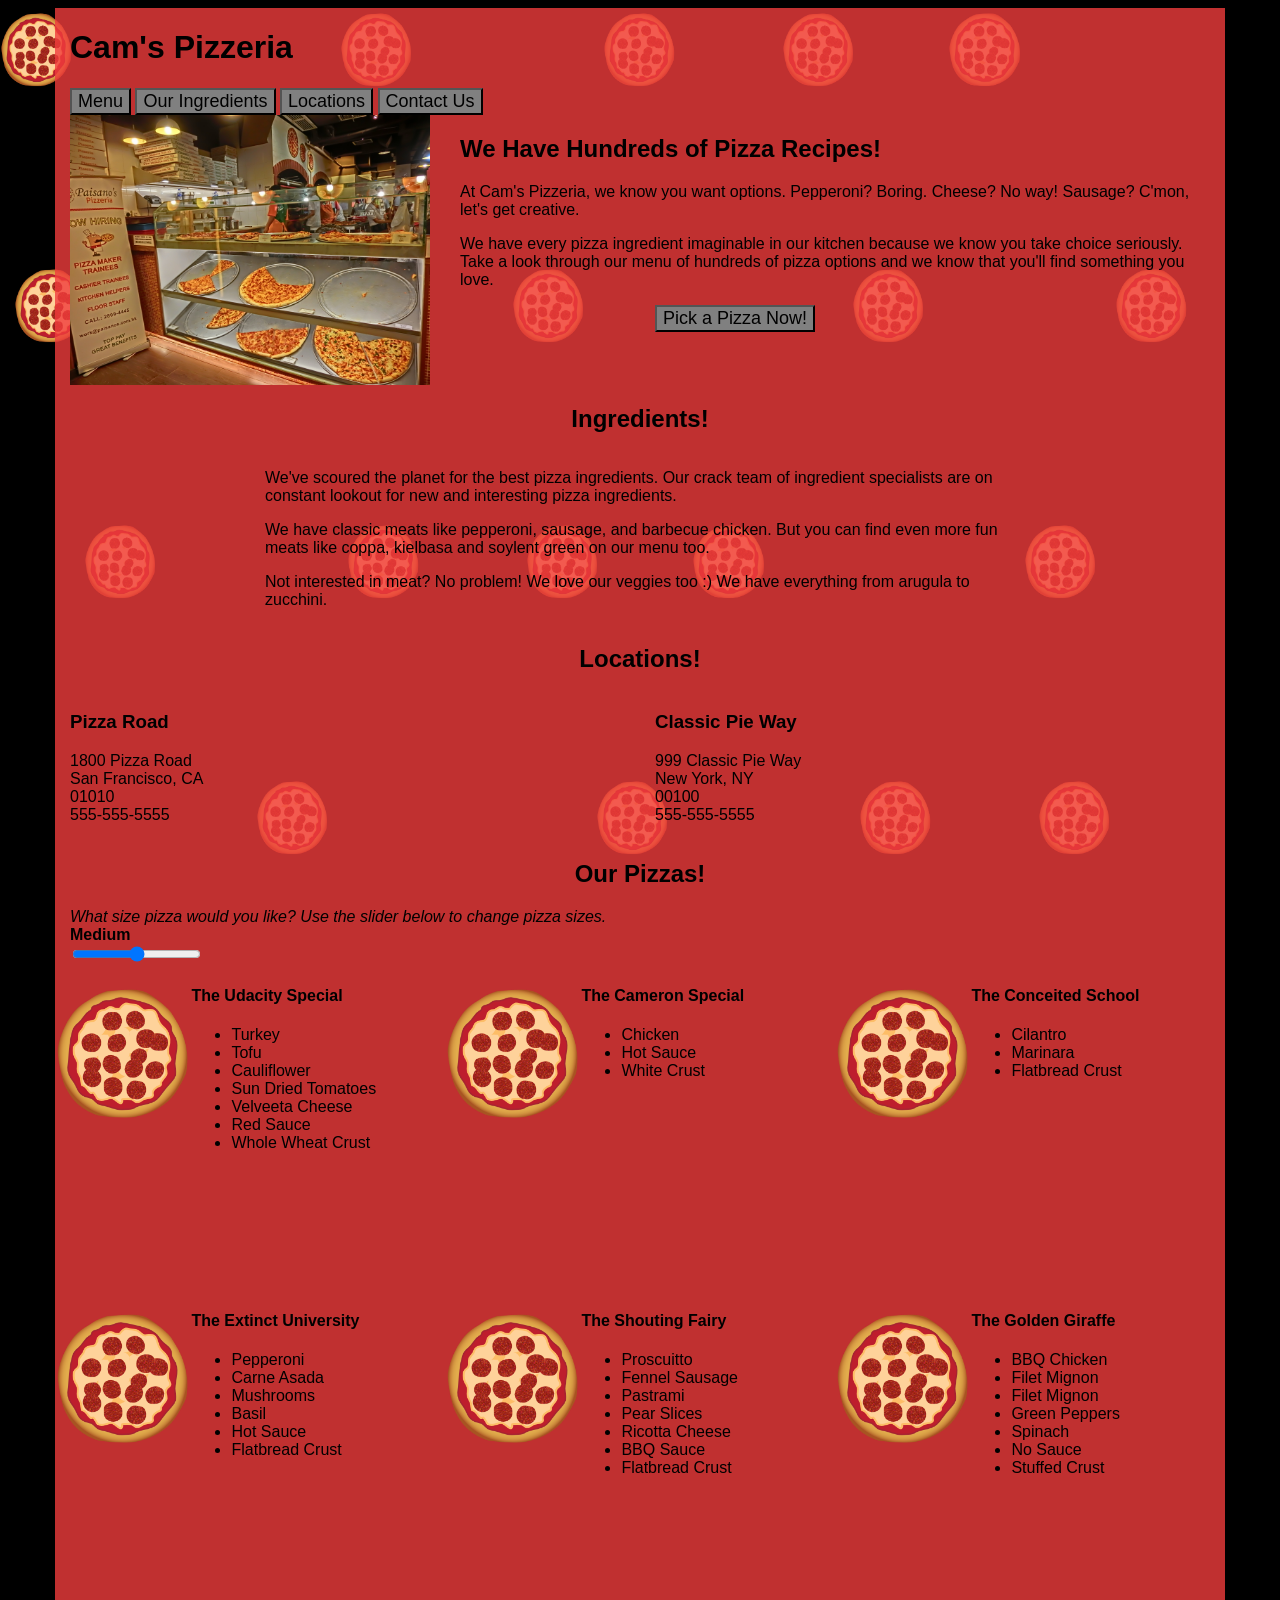
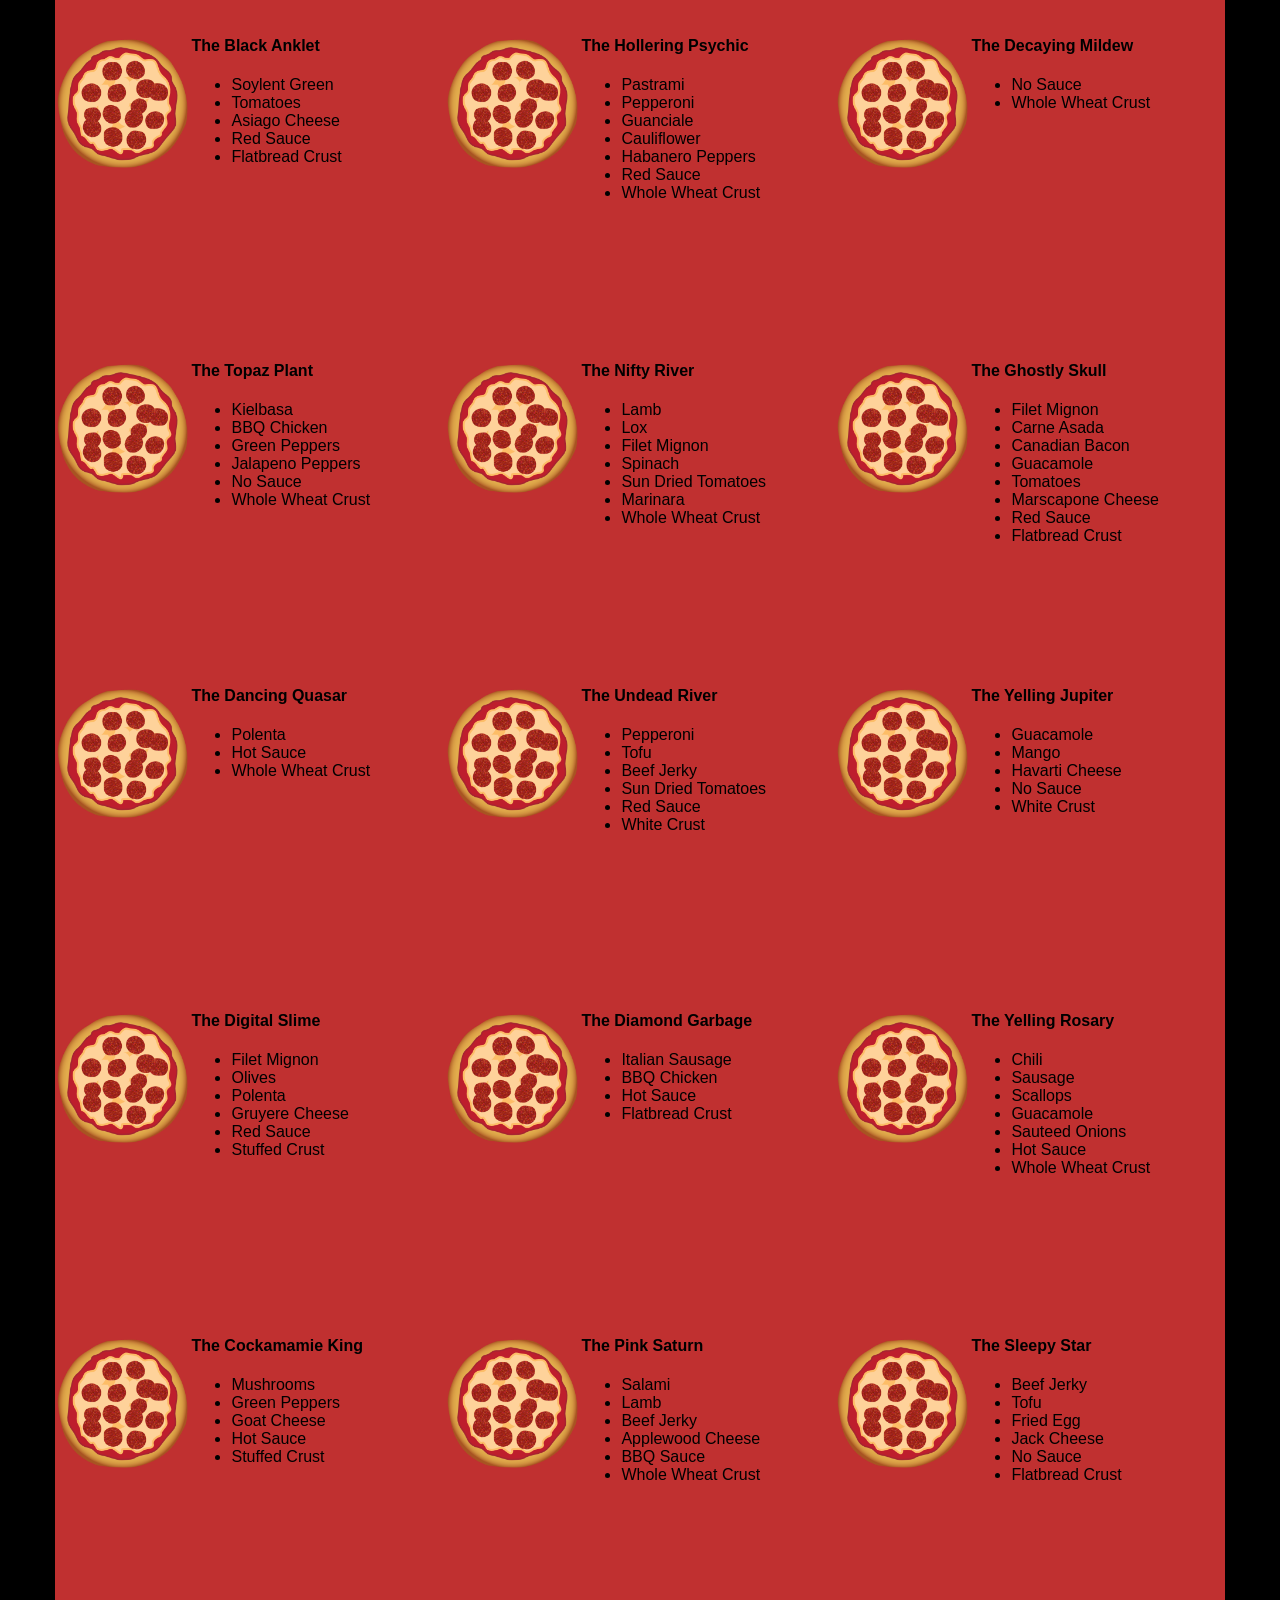
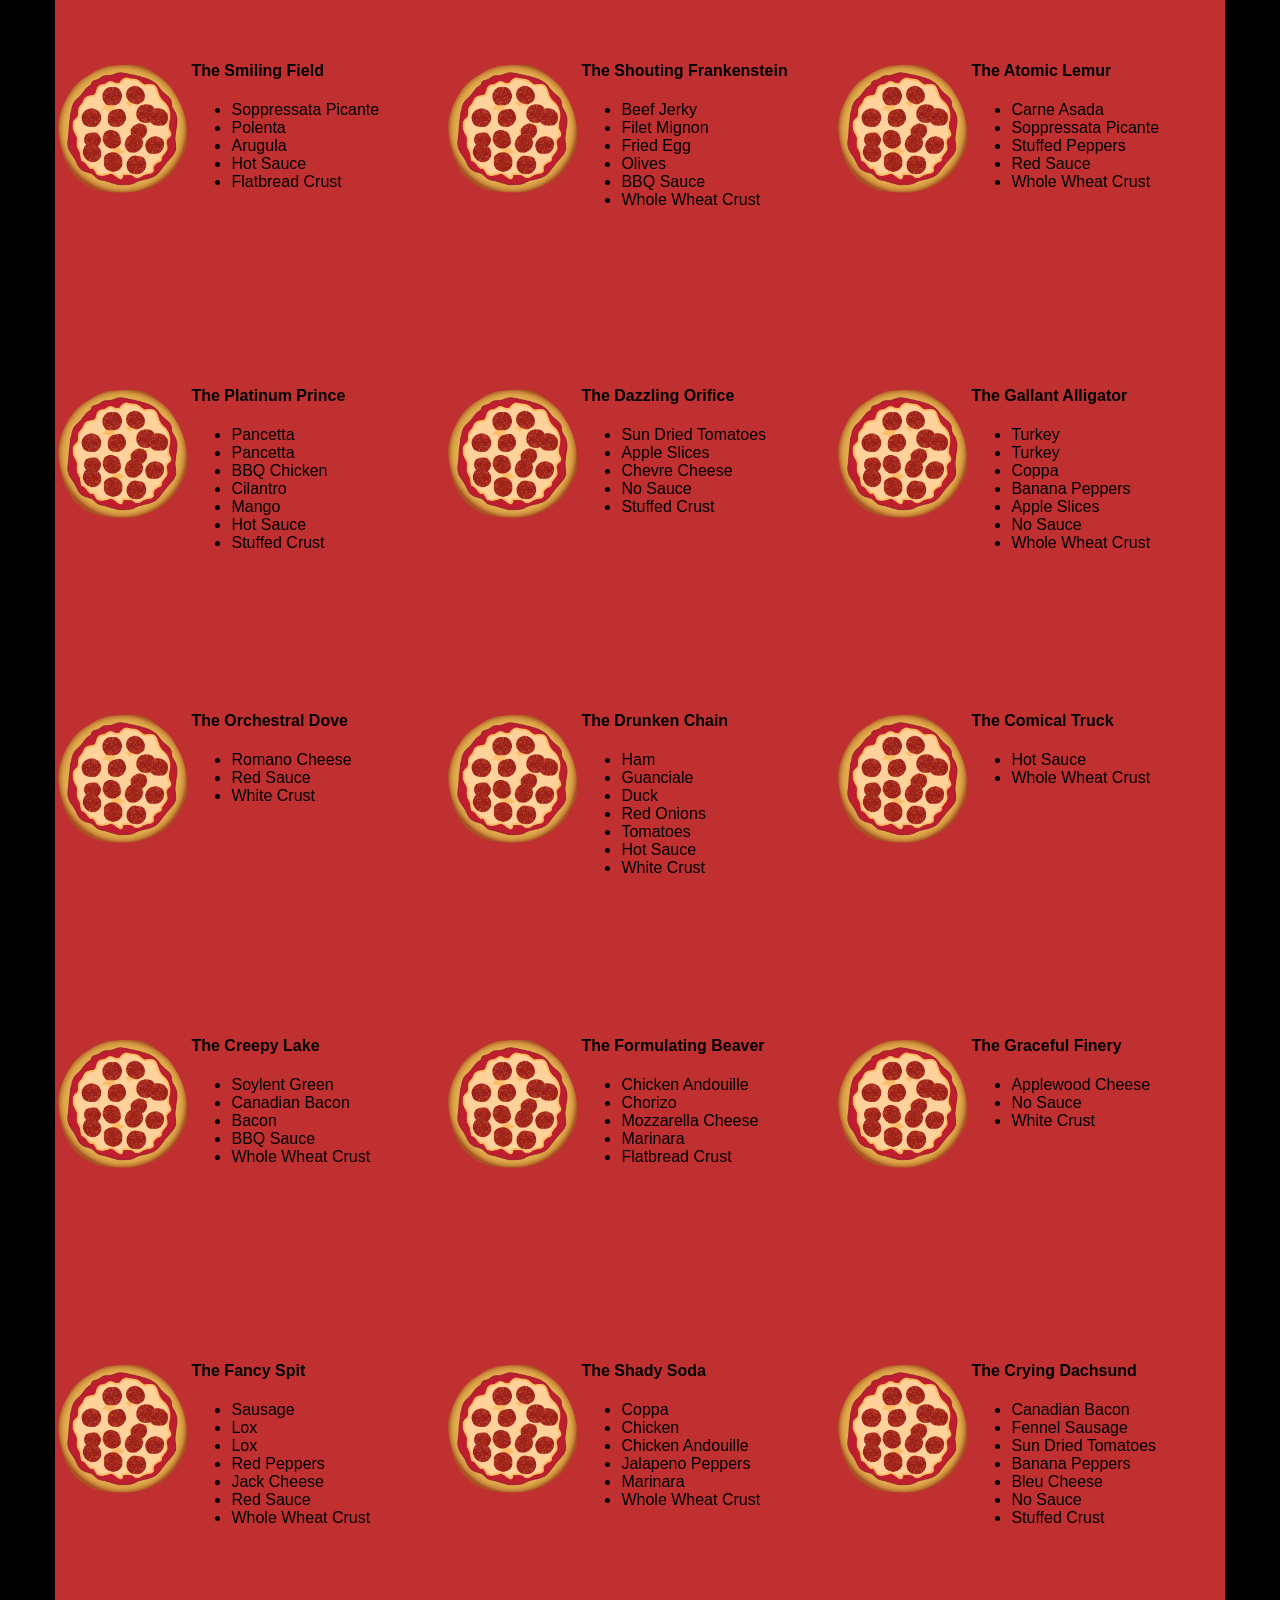
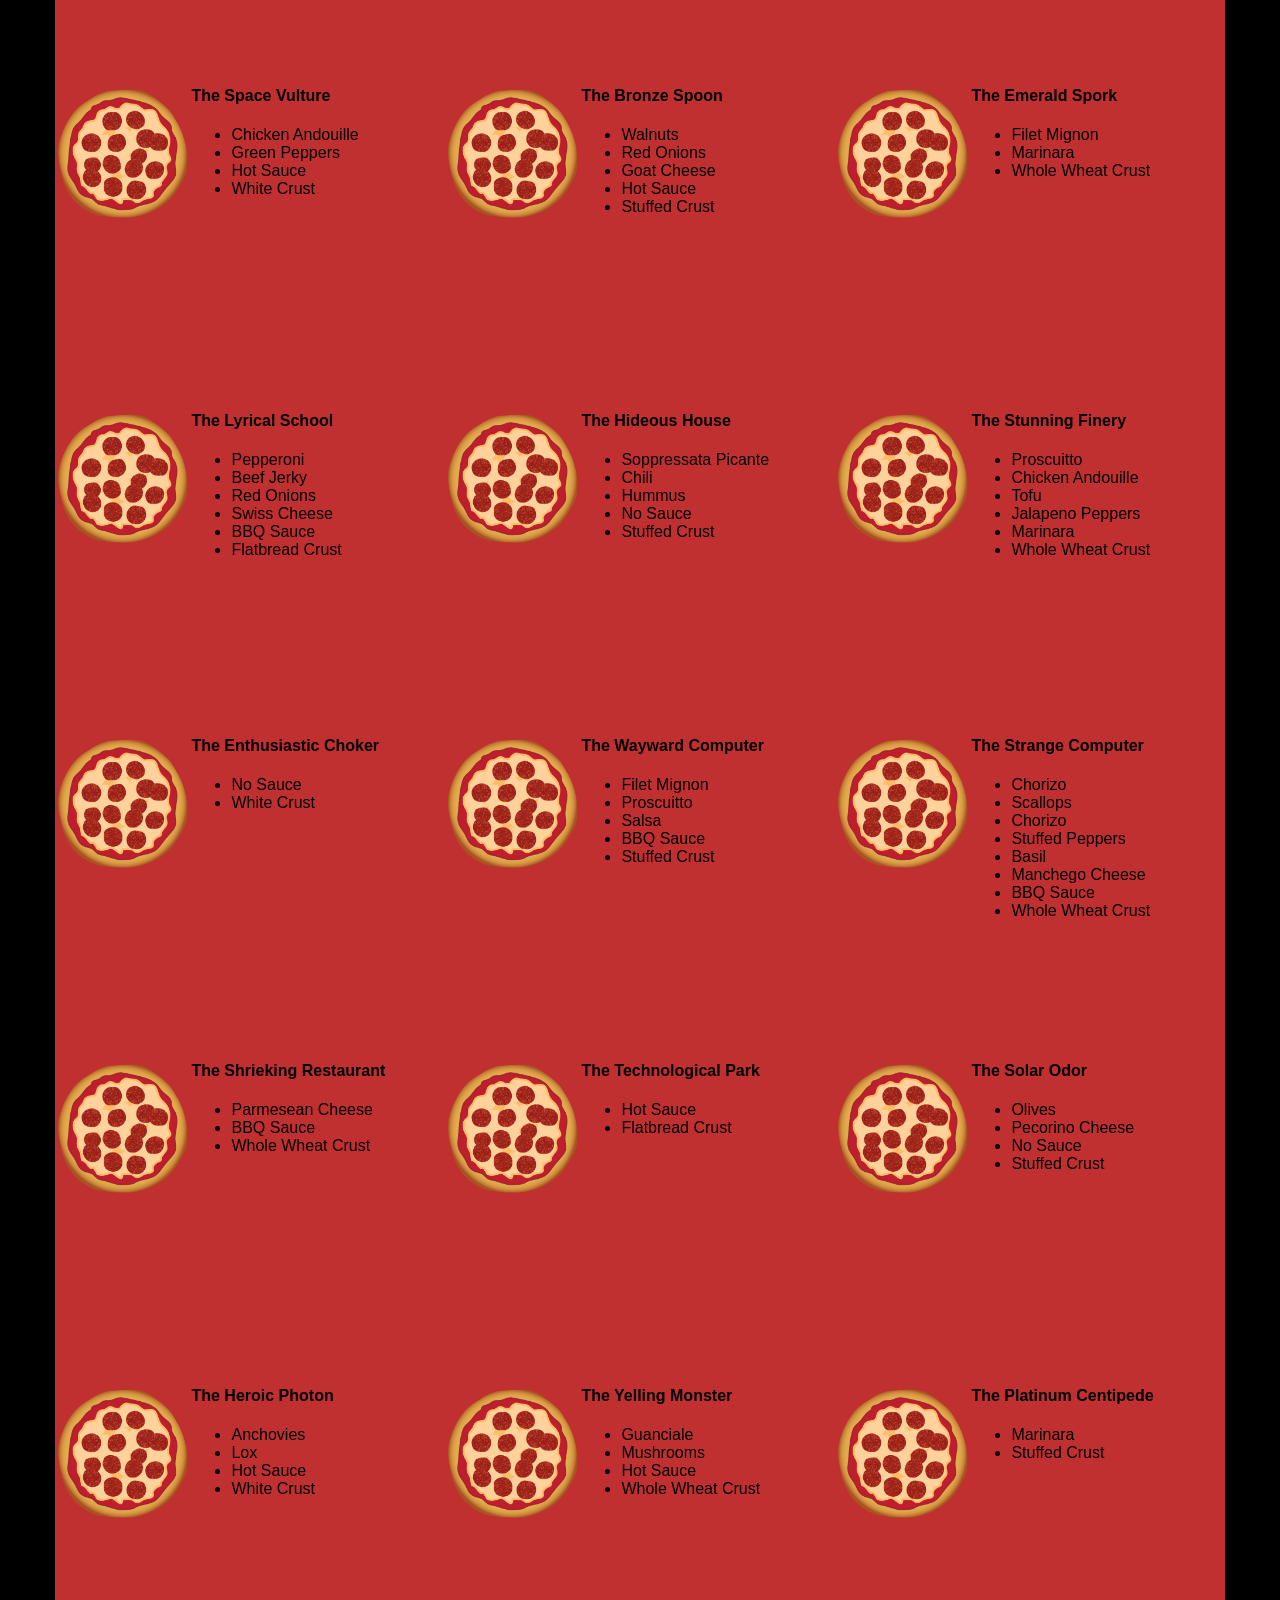
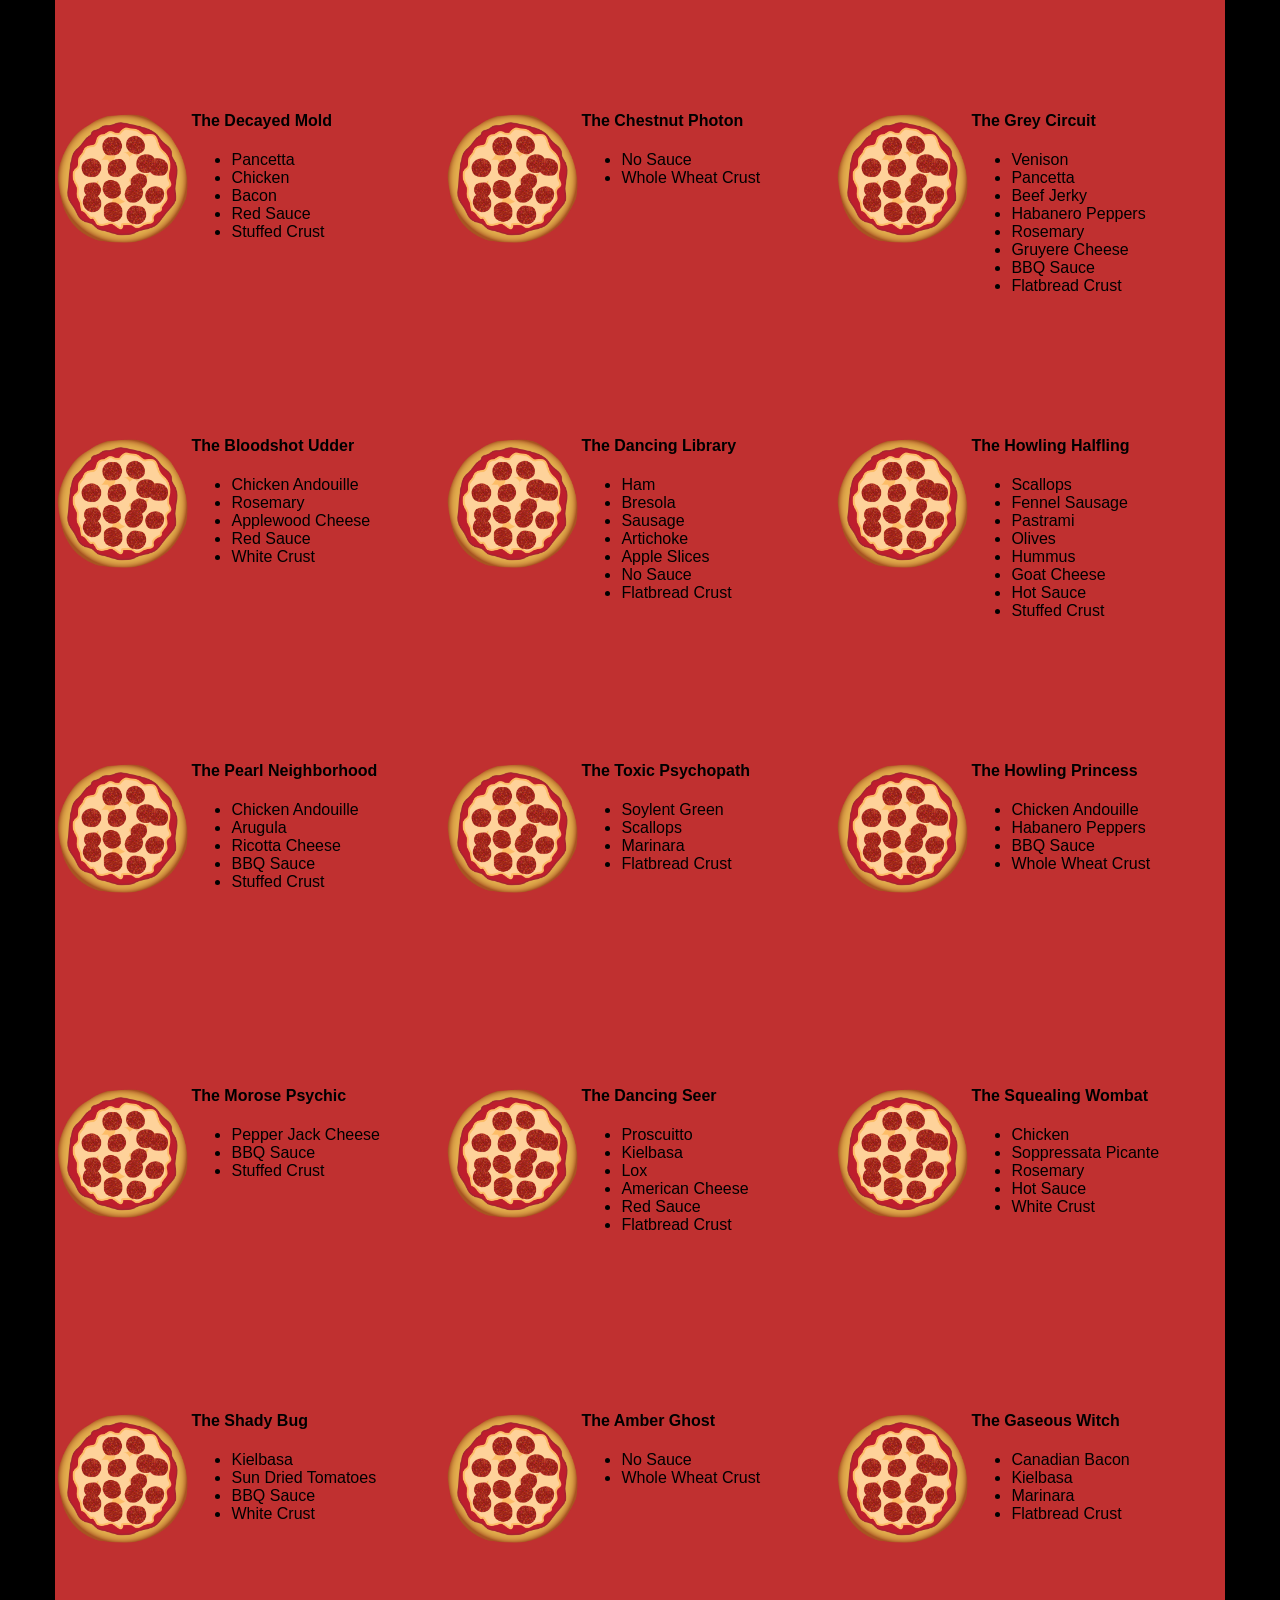
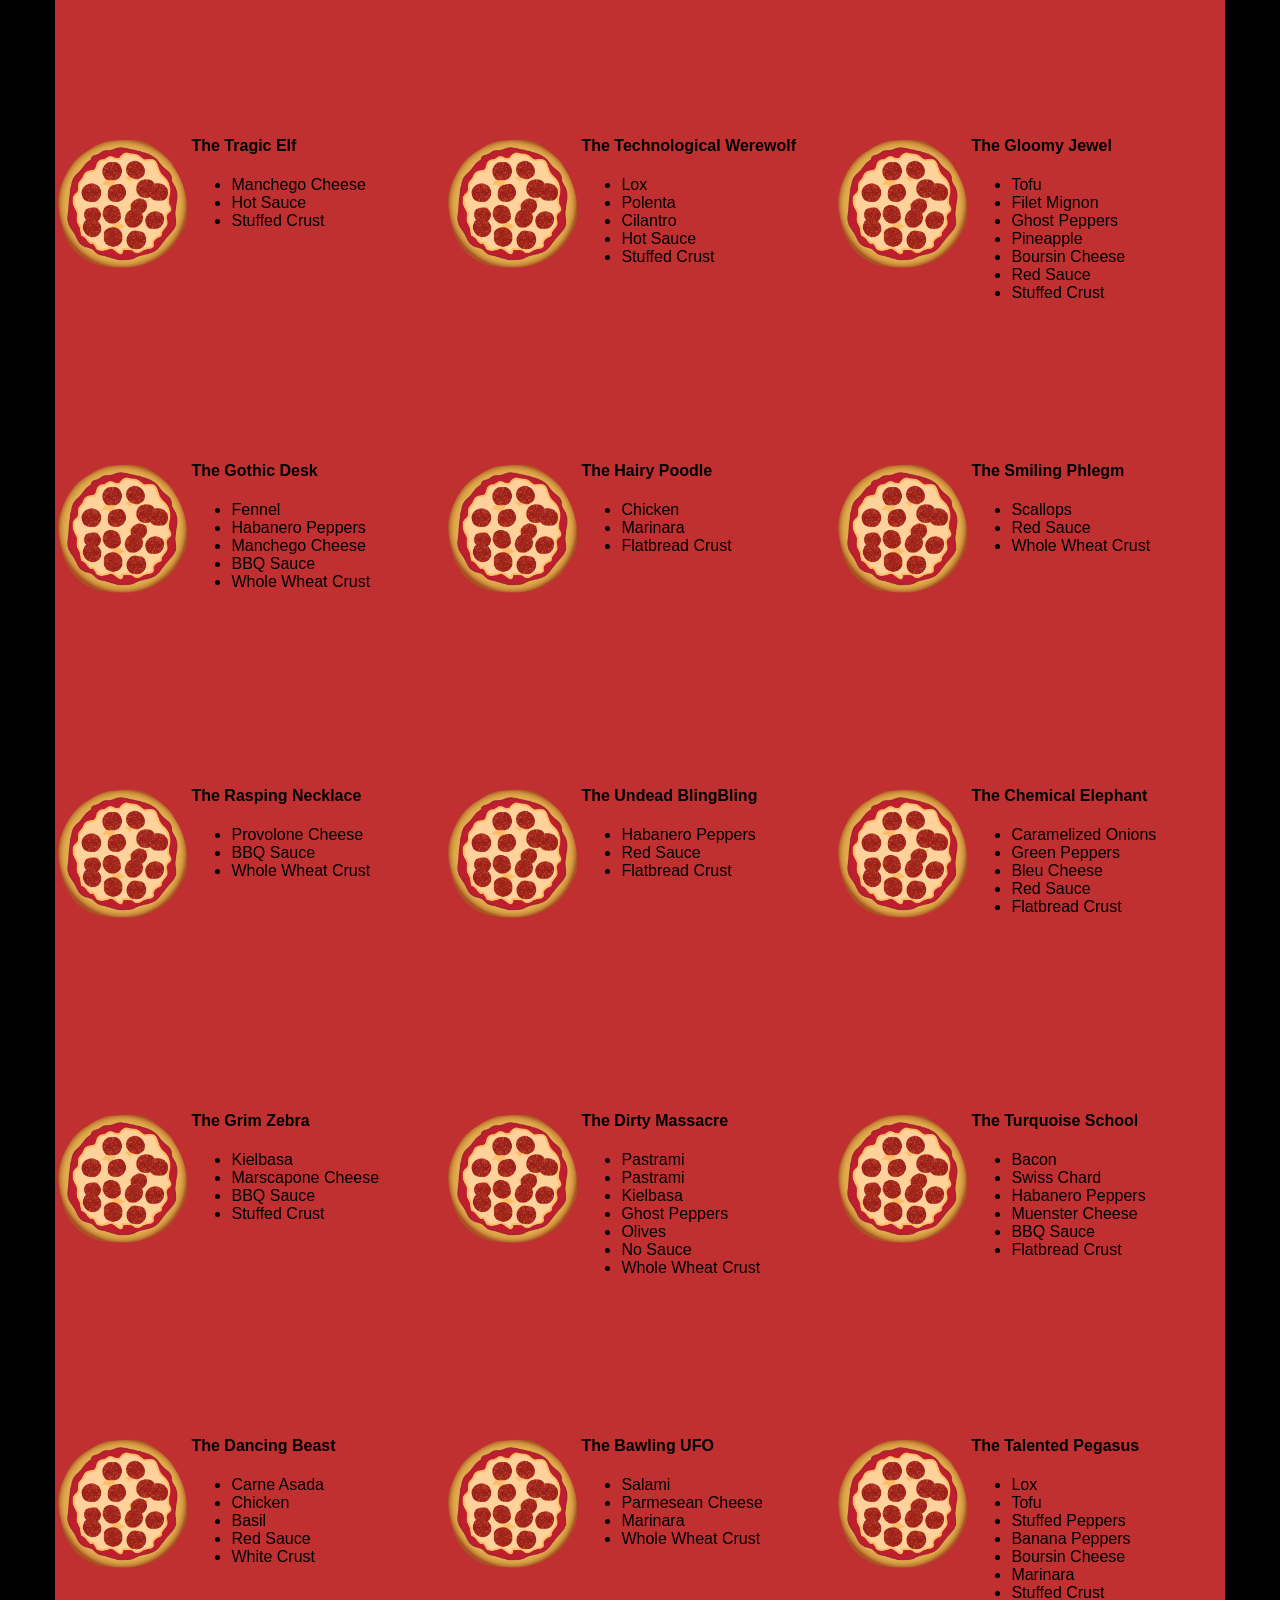
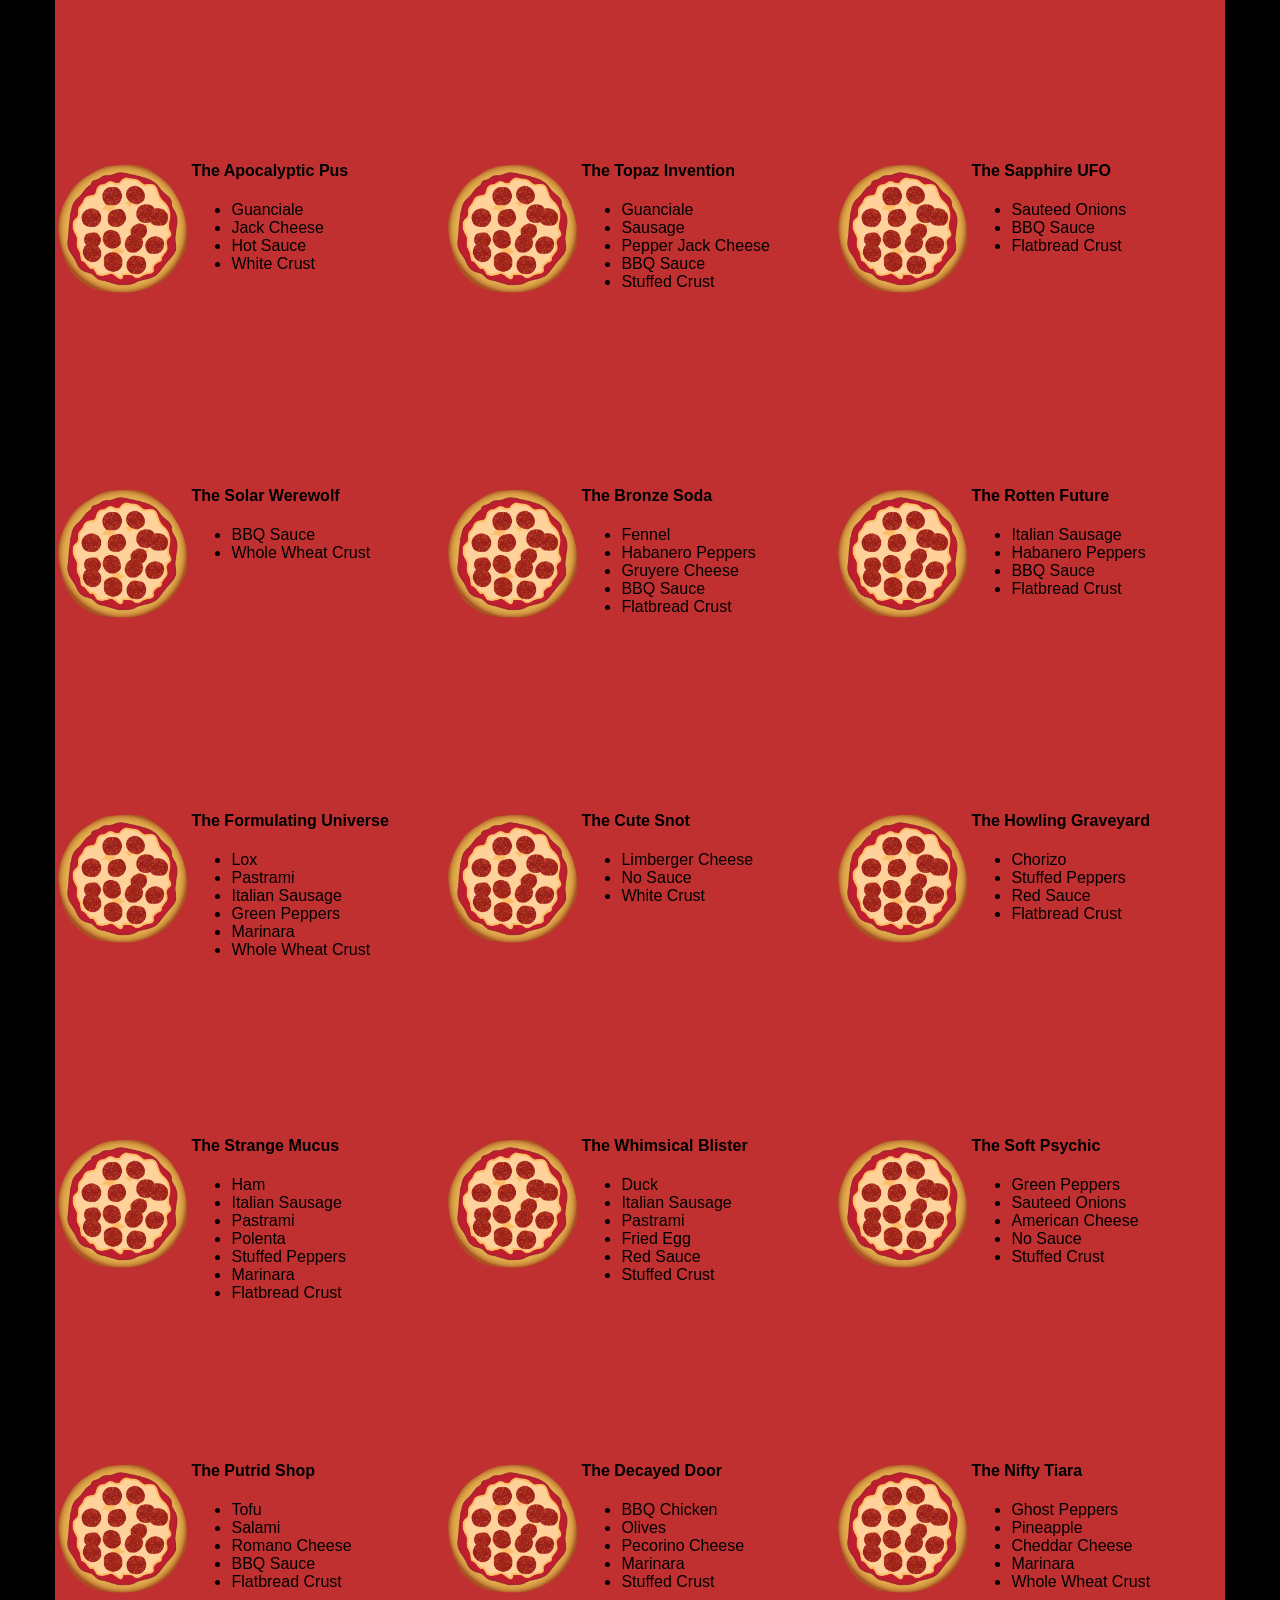
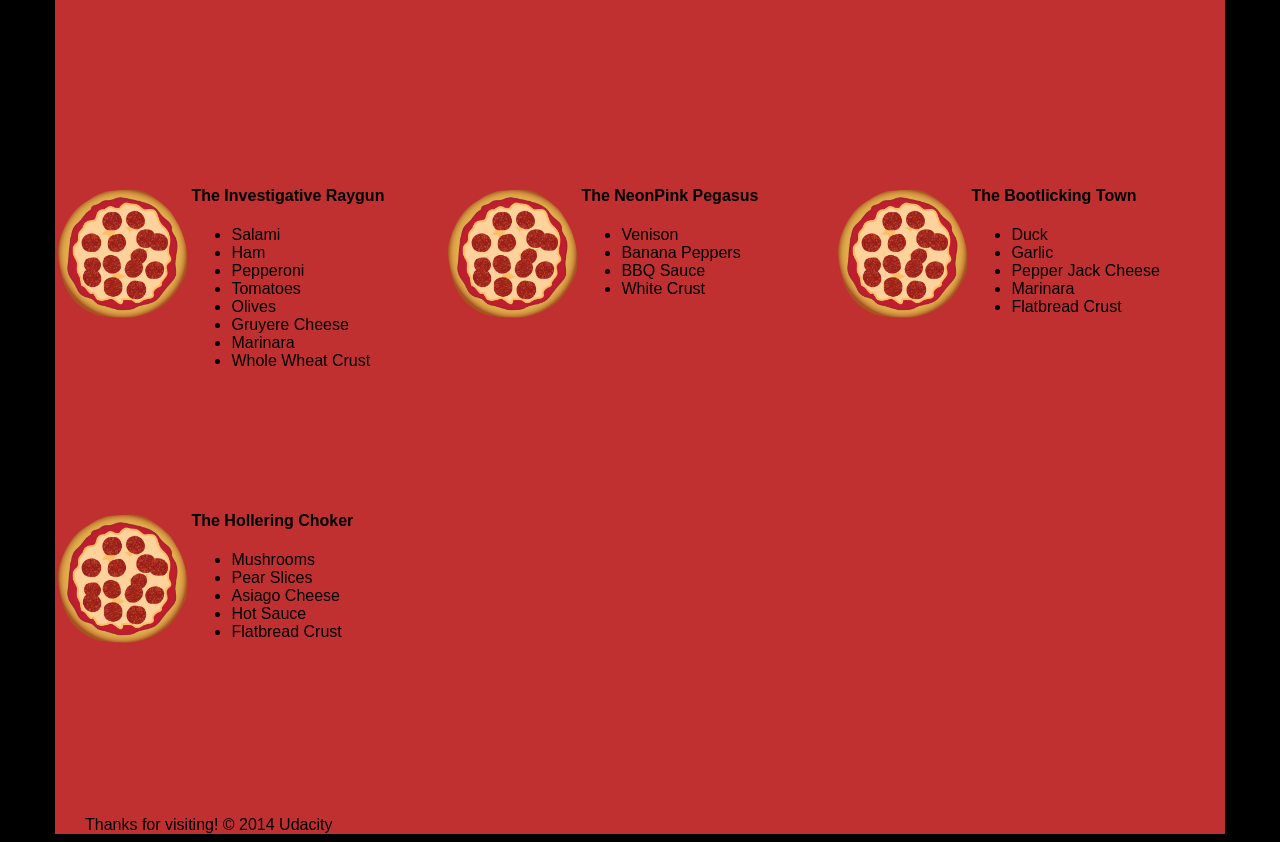
<file: views/pizza.html>
<!DOCTYPE HTML>
<html>
<head>
  <link rel="stylesheet" href="css/style.css">
  <link rel="stylesheet" href="css/bootstrap-grid.css">
</head>

<body>
  <div class="container">
    <div id="header" class="row">
      <div class="col-md-6">
        <div class="row">
          <div class="col-md-12">
            <h1>Cam's Pizzeria</h1>
            <div class="row">
              <div id="menu" class="col-md-12">
                <form action="#randomPizzas">
                  <input type="submit" value="Menu">
                </form>
                <form action="#ingredients">
                  <input type="submit" value="Our Ingredients">
                </form>
                <form action="#locations">
                  <input type="submit" value="Locations">
                </form>
                <form action="#" onsubmit="alert('Thanks for clicking! This button doesn\'t do anything because this is a fake pizzeria :\)')">
                  <input type="submit" value="Contact Us">
                </form>
              </div>
            </div>
          </div>
        </div>
      </div>
      <div id="movingPizzas1" class="col-md-6">
      </div>
    </div>
    <div id="callToAction" class="row">
      <div class="col-md-4">
        <img src="image/pizzeria.jpg" class="img-responsive"> <!-- Image credit to: http://commons.wikimedia.org/wiki/File:HK_TST_night_%E5%98%89%E8%98%AD%E9%81%93_Granville_Road_restaurant_Paisano's_Pizzeria_pizza_Dec-2013.JPG -->
      </div>
      <div class="col-md-8">
        <div class="row">
          <div class="col-md-12">
            <h2>We Have Hundreds of Pizza Recipes!</h2>
            <p>At Cam's Pizzeria, we know you want options. Pepperoni? Boring. Cheese? No way! Sausage? C'mon, let's get creative.</p>

            <p>We have every pizza ingredient imaginable in our kitchen because we know you take choice seriously. Take a look through our menu of hundreds of pizza options and we know that you'll find something you love.</p>
          </div>
        </div>
        <div class="row">
          <div class="col-md-6 col-md-push-3">
            <form action="#randomPizzas">
              <input type="submit" value="Pick a Pizza Now!">
            </form>
          </div>
        </div>
      </div>
    </div>
    <div id="ingredients" class="row">
      <div class="col-md-8 col-md-push-2">
        <div class="row">
          <div class="col-md-12 centered">
            <h2>Ingredients!</h2>
          </div>
        </div>
        <div class="row">
          <div class="col-md-12">
            <p>We've scoured the planet for the best pizza ingredients. Our crack team of ingredient specialists are on constant lookout for new and interesting pizza ingredients.</p>

            <p>We have classic meats like pepperoni, sausage, and barbecue chicken. But you can find even more fun meats like coppa, kielbasa and soylent green on our menu too.</p>

            <p>Not interested in meat? No problem! We love our veggies too :) We have everything from arugula to zucchini.</p>
          </div>
        </div>
      </div>
    </div>
    <div id="locations" class="row">
      <div class="col-md-12">
        <h2 style="text-align: center">Locations!</h2>
        <div class="row">
          <div class="col-md-6">
            <h3>Pizza Road</h3>
            <p>1800 Pizza Road<br>San Francisco, CA<br>01010<br>555-555-5555</p>
          </div>
          <div class="col-md-6">
            <h3>Classic Pie Way</h3>
            <p>999 Classic Pie Way<br>New York, NY<br>00100<br>555-555-5555</p>
          </div>
        </div>
      </div>
    </div>
    <div id="pizzaGenerator" class="row">
      <div class="col-md-12">
        <h2 style="text-align: center">Our Pizzas!</h2>
        <div class="row">
          <div class="col-md-12">
            <em>What size pizza would you like? Use the slider below to change pizza sizes.</em>
          </div>
          <div id="pizzaSize" class="col-md-6">Medium</div>
          <div class="col-md-12">
            <input id="sizeSlider" type="range" min="1" max="3" value="2" step="1" onchange="resizePizzas(this.value)"></input>
          </div>
        </div>
        <div id="randomPizzas" class="row">
          <div id="pizza0" class="randomPizzaContainer" style="width:33.33%; height: 325px;">
            <div style="width:35%">
              <img src="images/pizza.png" class="img-responsive">
            </div>
            <div style="width:65%">
              <h4>The Udacity Special</h4>
              <ul>
                <li>Turkey</li>
                <li>Tofu</li>
                <li>Cauliflower</li>
                <li>Sun Dried Tomatoes</li>
                <li>Velveeta Cheese</li>
                <li>Red Sauce</li>
                <li>Whole Wheat Crust</li>
              </ul>
            </div>
          </div>
          <div id="pizza1" class="randomPizzaContainer" style="width:33.33%; height: 325px;">
            <div style="width:35%">
              <img src="images/pizza.png" class="img-responsive">
            </div>
            <div style="width:65%">
              <h4>The Cameron Special</h4>
              <ul>
                <li>Chicken</li>
                <li>Hot Sauce</li>
                <li>White Crust</li>
              </ul>
            </div>
          </div>
        </div>
      </div>
    </div>
    <div id="footer" class="col-md-12">Thanks for visiting! &copy; 2014 Udacity</div>
  </div>
  <script type="text/javascript" src="js/main.js"></script>
</body>
</html>
</file>
<file: views/css/style.css>
/** {
  outline: 1px solid red !important;
}*/
* {
  -webkit-box-sizing: border-box;
  -moz-box-sizing: border-box;
  -box-sizing: border-box;
}

body {
  font-family: "Trebuchet MS", Helvetica, sans-serif;
  background: black;
}

input {
  background: grey;
  font-size: 18px;
}

form {
  display: inline-block;
}

.centered {
  text-align: center;
}

#pizzaSize {
  font-weight: 800;
}

.mover {
  position: fixed;
  width: 256px;
  z-index: -1;
}

.randomPizzaContainer {
  float: left;
  display: flex;
}

.randomPizzaContainer:after {
  content: "";
  display: table;
  clear:both;
}

 .container {
  background-color: rgba(240, 60, 60, 0.8);
}
</file>
